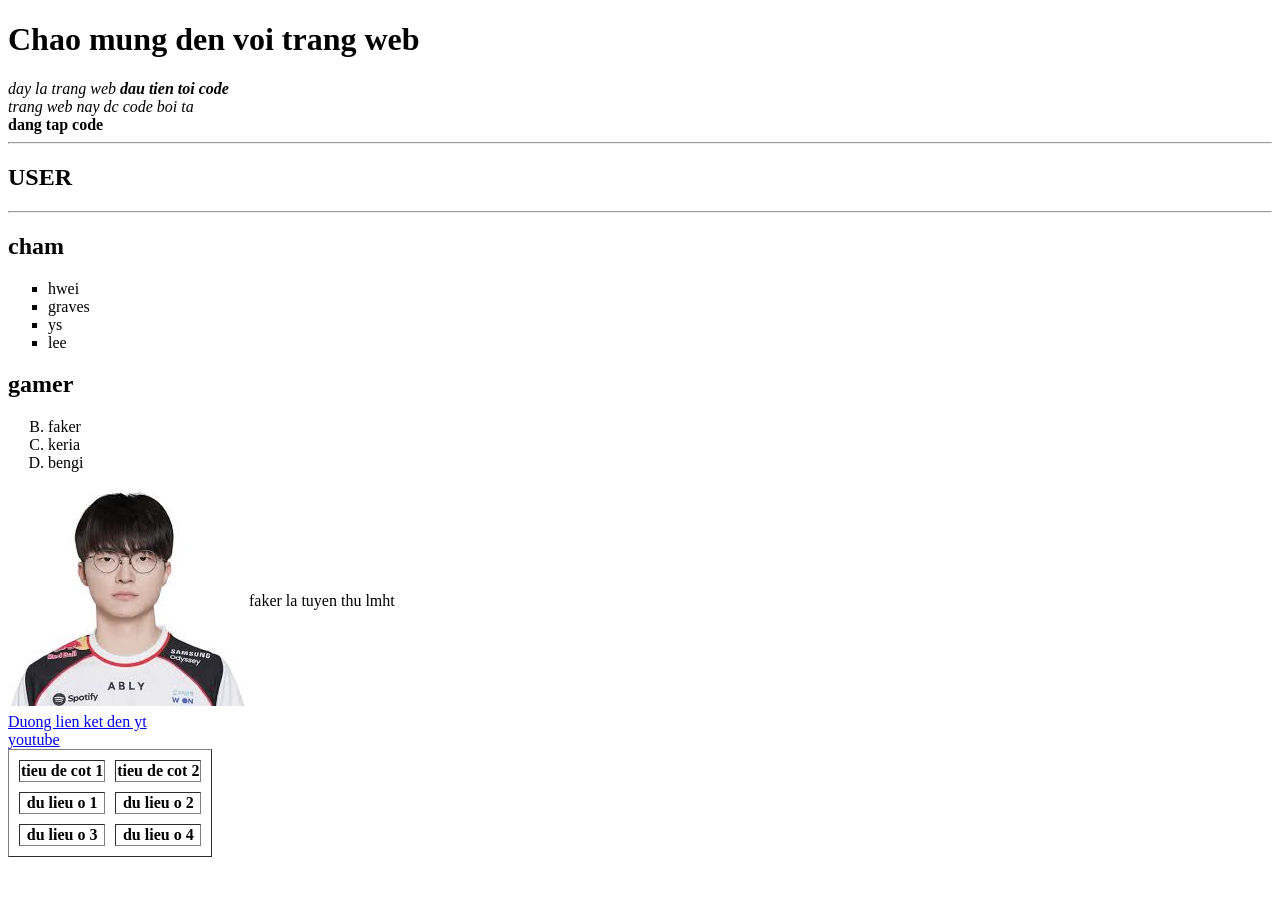
<file: index.html>
<!DOCTYPE html>
<html lang="en">
<head>
    <meta charset="UTF-8">
    <meta name="viewport" content="width=device-width, initial-scale=1.0">
    <title>Document</title>
</head>
<body>
    <h1>Chao mung den voi trang web</h1>
    <p></p>
    <i>day la trang web  <strong>dau tien toi code</strong> </i>
    <br/>
    <em>trang web nay dc code boi ta</em>
    <br>
    <b>dang tap code</b>
    <hr/>
    <h2>USER</h2>
    <hr/>
    <h2>cham</h2>
    <ul type="square">
        <li>hwei</li>
        <li>graves</li>
        <li>ys</li>
        <li>lee</li>
    </ul>
    <h2>gamer</h2>
    <ol type="A" start="2" >
        <li>faker</li>
        <li>keria</li>
        <li>bengi</li>
    </ol>
    <table><tr>
        <td><img src="[data-uri]" alt="anh faker"
    ></td>
        <td>faker la tuyen thu lmht</td>
    </tr></table>
    
    
    <a href="https://www.youtube.com/">Duong lien ket den yt</a>
    <br>
    <a href="https://www.youtube.com/" target="_blank">youtube</a>
    <br>

    <table border="1" cellspacing="10">
        <thead>
            <tr>
                <th>tieu de cot 1</th>
                <th>tieu de cot 2</th>
            </tr>
        </thead>
        <tbody>
            <tr>
            <th>du lieu o 1</th>
            <th>du lieu o 2</th>
        </tr>
        <tr>
            <th>du lieu o 3</th>
            <th>du lieu o 4</th>
        </tr>
    </tbody>
    </table>
</body>
</html>
</file>
